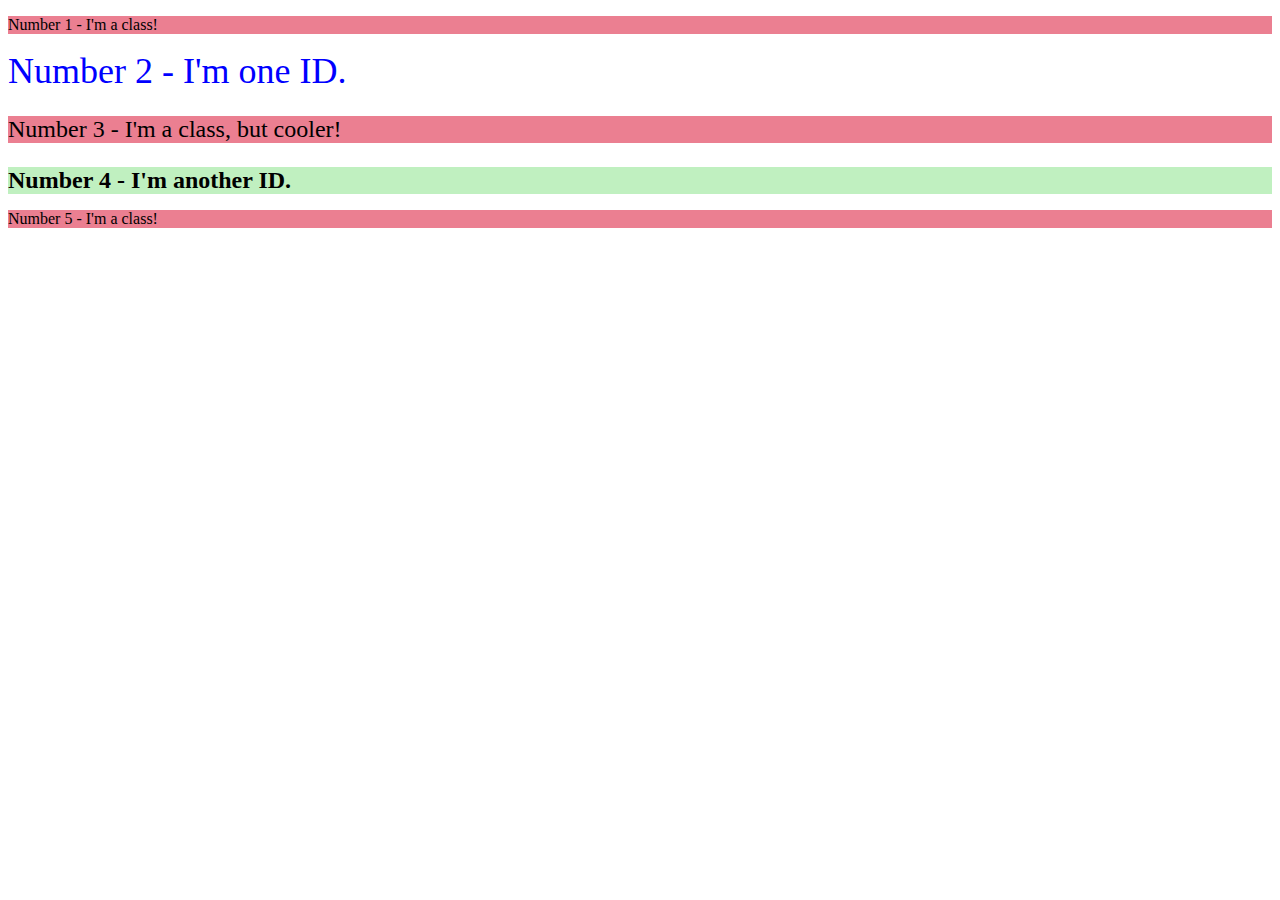
<file: foundations/02-class-id-selectors/index.html>
<!DOCTYPE html>
<html lang="en">
<head>
  <meta charset="UTF-8">
  <meta http-equiv="X-UA-Compatible" content="IE=edge">
  <meta name="viewport" content="width=device-width, initial-scale=1.0">
  <title>Class and ID Selectors</title>
  <link rel="stylesheet" href="style.css">
</head>
<body>
  <p>Number 1 - I'm a class!</p>
  <div id="div2">Number 2 - I'm one ID.</div>
  <p id="p3">Number 3 - I'm a class, but cooler!</p>
  <div id="div4">Number 4 - I'm another ID.</div>
  <p>Number 5 - I'm a class!</p>
</body>
</html>
</file>
<file: foundations/02-class-id-selectors/style.css>
p {
    background-color: #eb7f91;
    font: Verdana;
    color: #000000;
}

#div2 {
    color: #0000ff;
    font-size: 36px;
}

#p3{
    font-size: 24px;
}

#div4{
    background-color: #c0f0c0;
    font-size: 24px;
    font-weight: bold;
}
</file>
